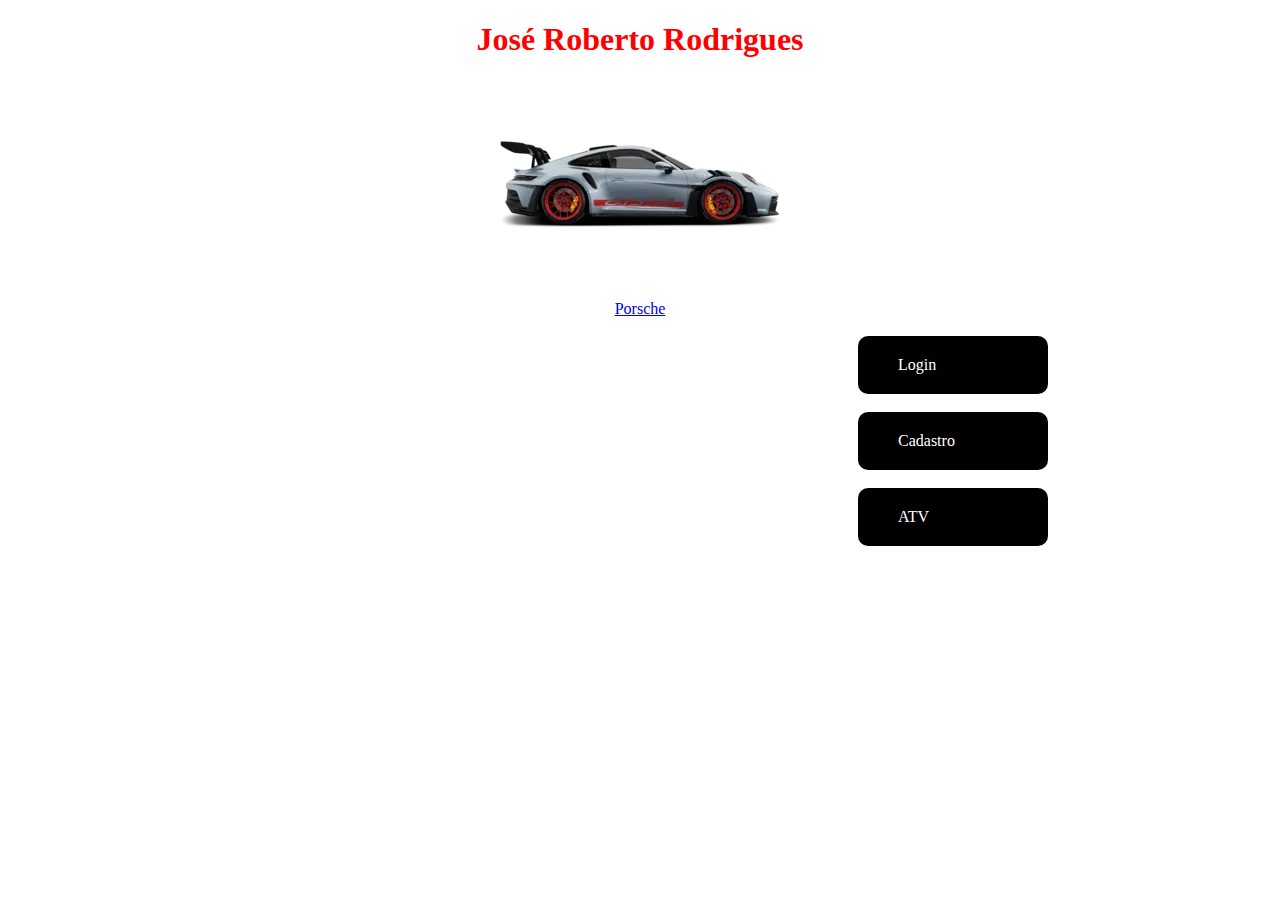
<file: Avaliação/Estrutura/Inicio/index.html>
<!DOCTYPE html>
<html lang="en">
<head>
    <meta charset="UTF-8">
    <meta name="viewport" content="width=device-width, initial-scale=1.0">
    <title>Início</title>
    <link rel="stylesheet" href="../../Visual/Inicio/style.css">
</head>
<body>
    <header>
        <h1>José Roberto Rodrigues</h1>
    </header>
    <section>
        <img src="../../Visual/Imagens/Inicio/porsche.webp" alt="Porsche">
        <br>
        <a href="https://www.porsche.com/portugal/models/911/911-gt3-rs/911-gt3-rs/">Porsche</a>
        <br>
        <br>
        <a class="button" href="../Login/login.html">Login</a>
        <br>
        <a class="button" href="../Cadastro/cadastro.html">Cadastro</a>
        <br>
        <a class="button" href="../Atv/atv.html">ATV</a>
    </section>
</body>
</html>
</file>
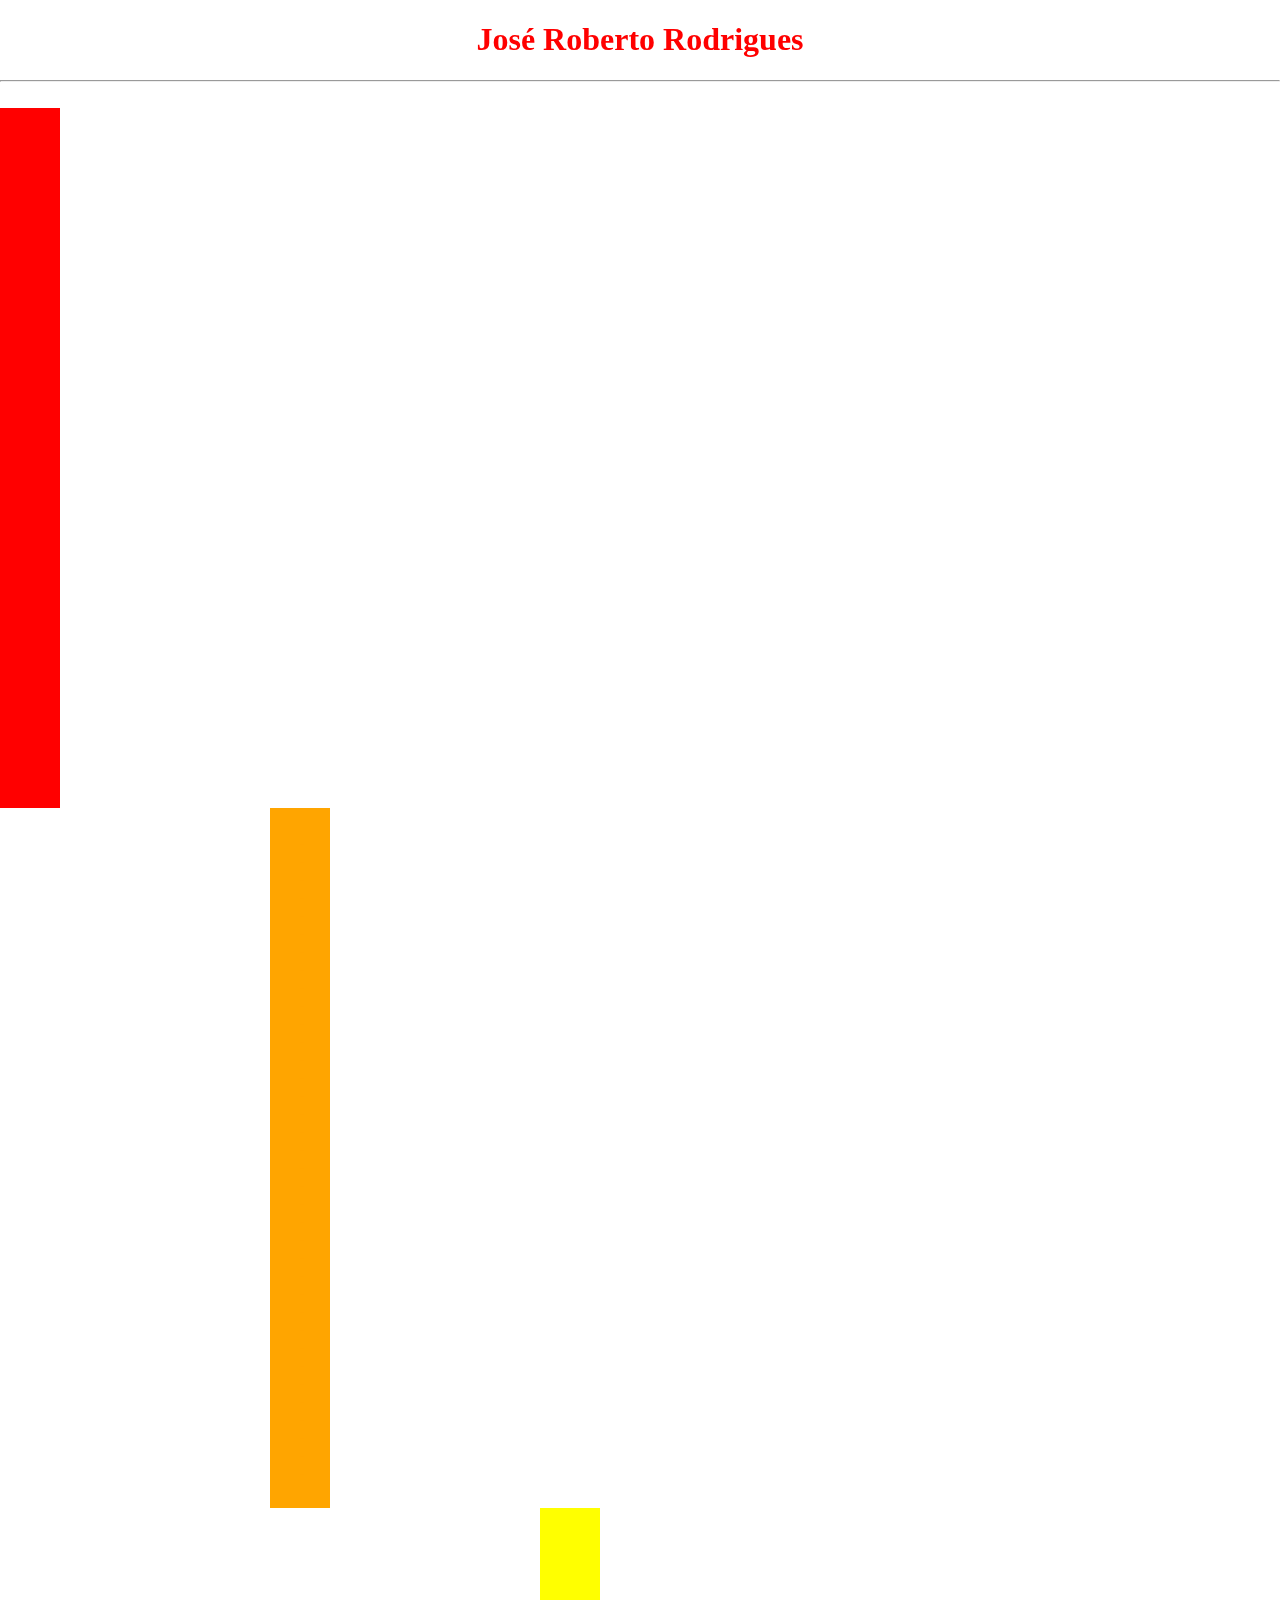
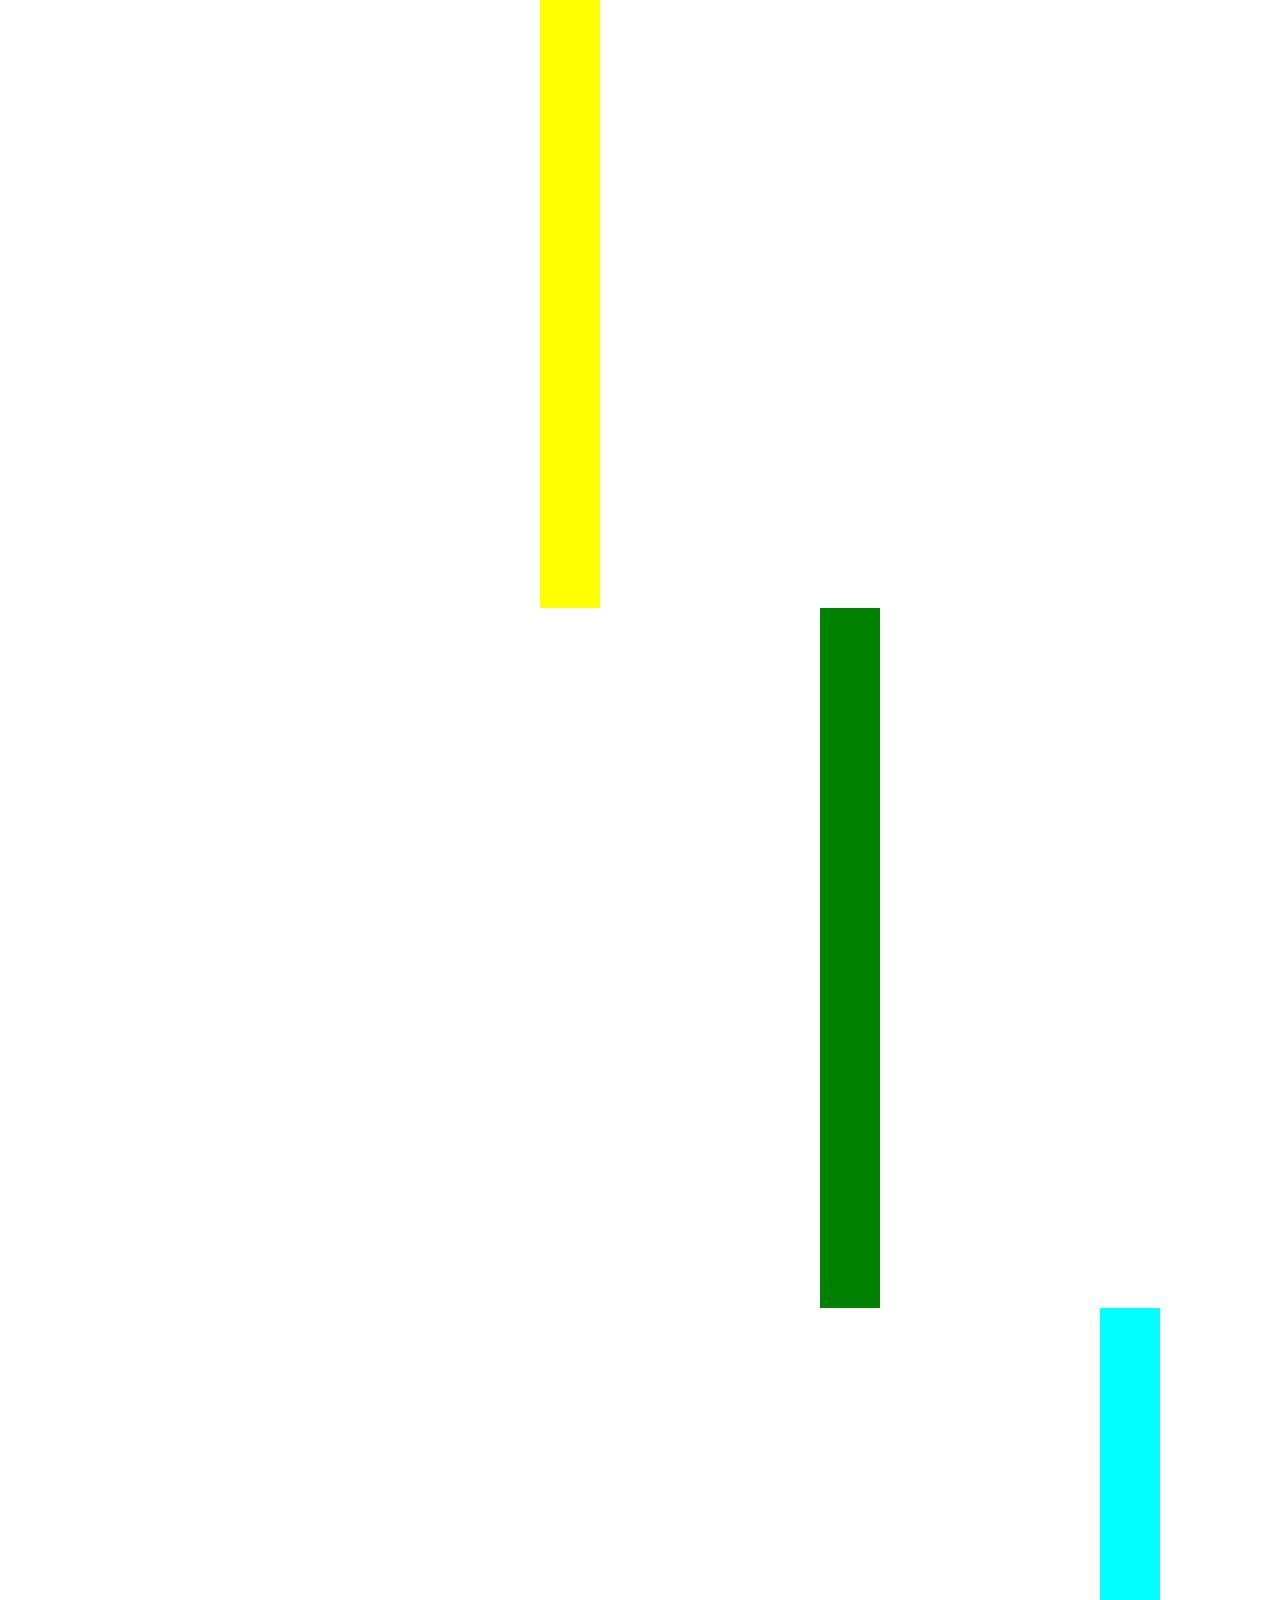
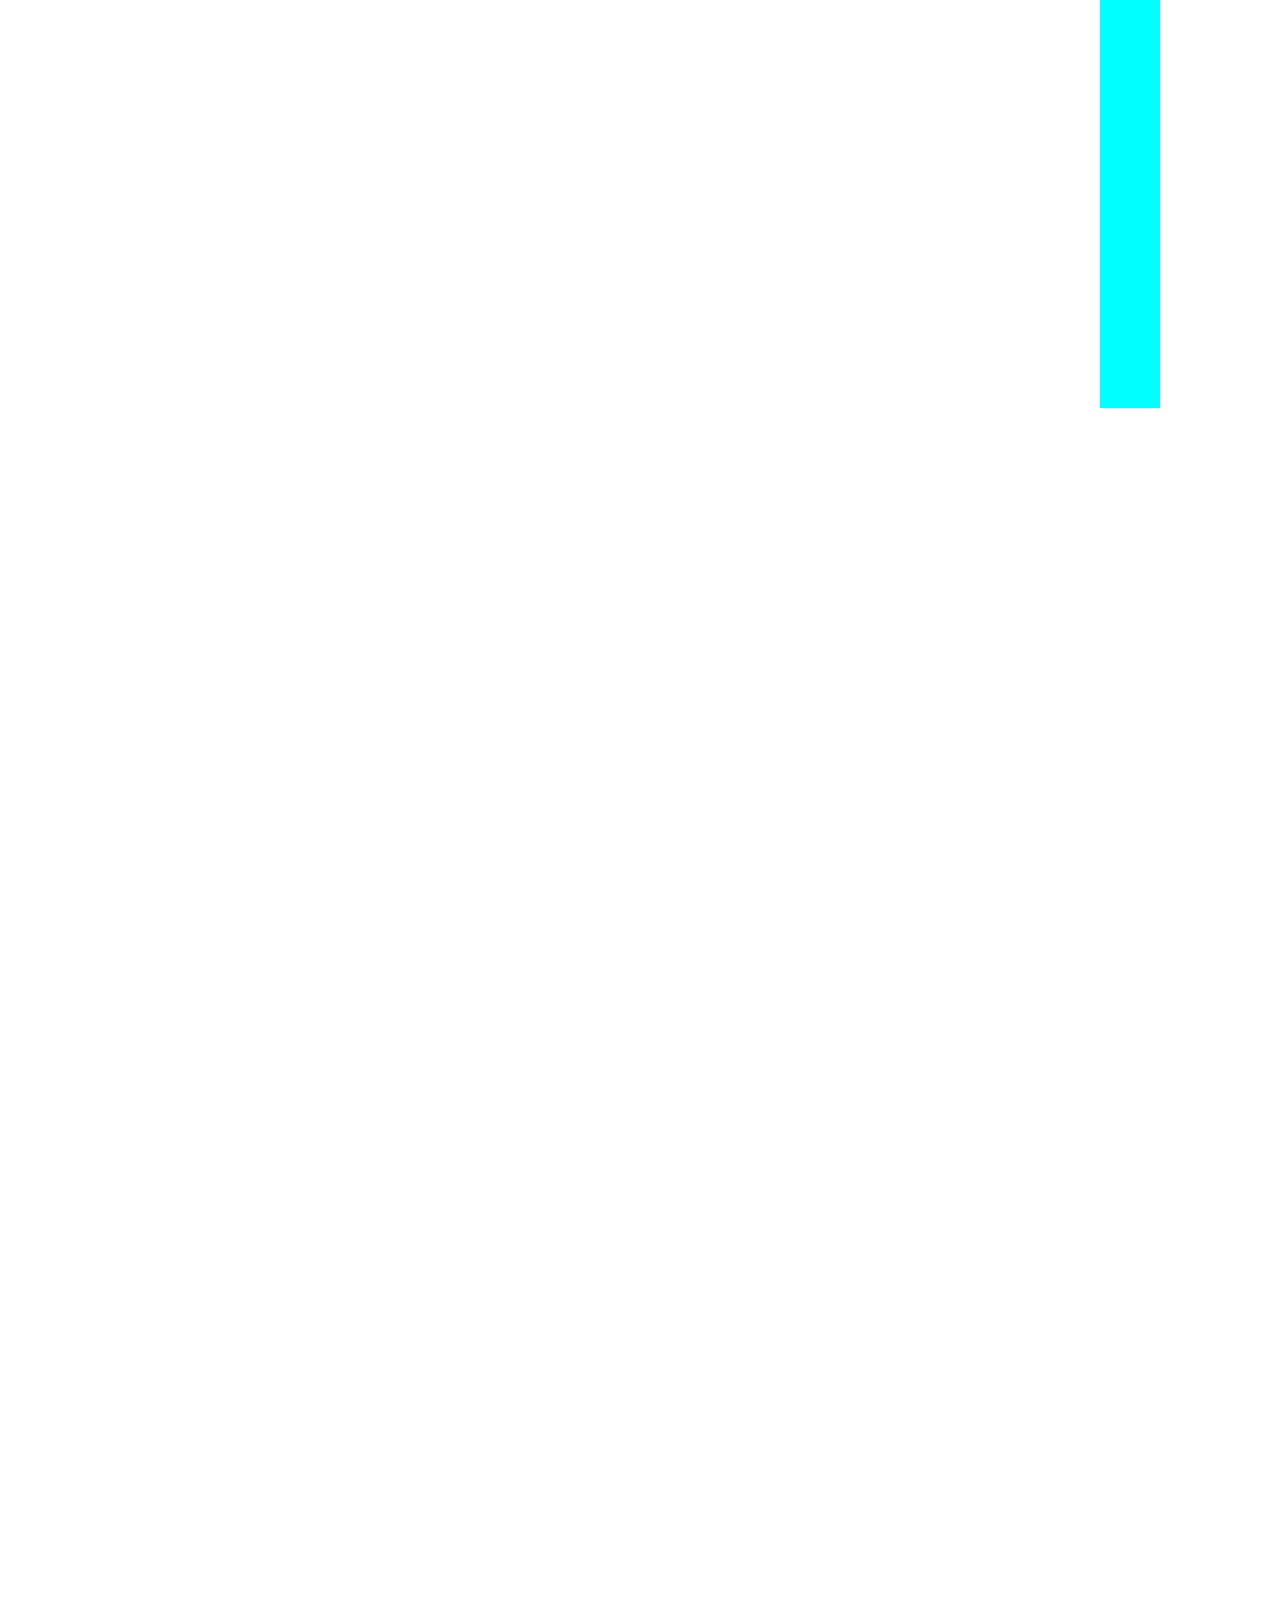
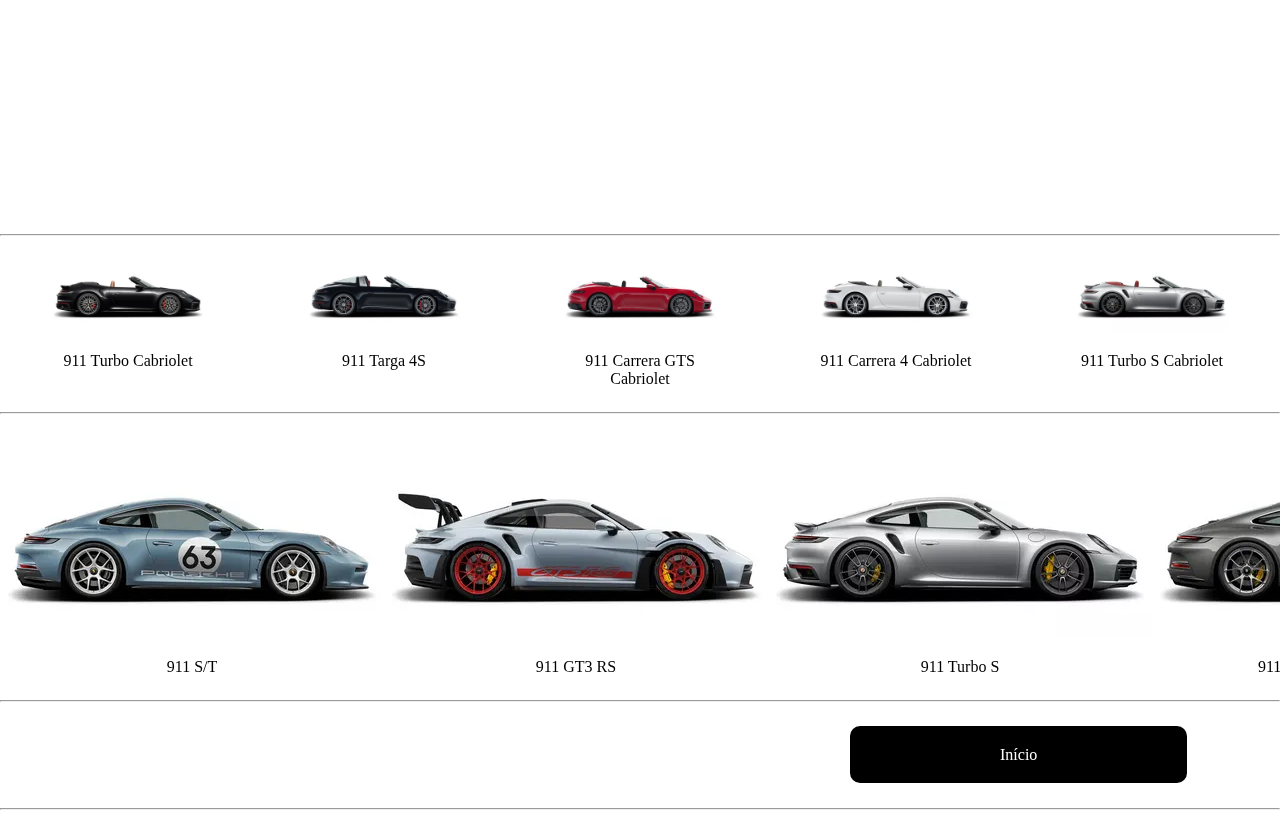
<file: Avaliação/Estrutura/Atv/atv.html>
<!DOCTYPE html>
<html lang="en">
<head>
    <meta charset="UTF-8">
    <meta name="viewport" content="width=device-width, initial-scale=1.0">
    <title>ATV</title>
    <link rel="stylesheet" href="../../Visual/Geral/atv.css">
</head>
<header>
    <h1>José Roberto Rodrigues</h1>
</header>
<hr>
<br>
<body>
    <section id="s1">
        <div id="d1">
            <p>------------------------------------</p>
        </div>
    </section>
    <section id="s2">
        <div id="d2">
            <p>------------------------------------</p>
        </div>
    </section>
    <section id="s3">
        <div id="d3">
            <p>------------------------------------</p>
        </div>
    </section>
    <section id="s4">
        <div id="d4">
            <p>------------------------------------</p>
        </div>
    </section>
    <section  id="s5">
        <div id="d5">
            <p>------------------------------------</p>
        </div>
    </section>
    <section id="s6">
        <div id="d6">
            <p>------------------------------------</p>
        </div>
    </section>
    <section id="s7">
        <div id="d7">
            <p>------------------------------------</p>
        </div>
    </section>
    <br>
    <hr>
    <section id="divsep">
        <div class="divsep">
            <img src="../../Visual/Imagens/Geral/porsche-thumbwhite.webp" alt="porsche">
            <p>911 Turbo Cabriolet</p>
        </div>
        <div class="divsep">
            <img src="../../Visual/Imagens/Geral/porsche-thumbwhite (1).webp" alt="porsche">
            <p>911 Targa 4S</p>
        </div>
        <div class="divsep">
            <img src="../../Visual/Imagens/Geral/porsche-thumbwhite (2).webp" alt="porsche">
            <p>911 Carrera GTS Cabriolet</p>
        </div>
        <div class="divsep">
            <img src="../../Visual/Imagens/Geral/porsche-thumbwhite (3).webp" alt="porsche">
            <p>911 Carrera 4 Cabriolet</p>
        </div>
        <div class="divsep">
            <img src="../../Visual/Imagens/Geral/porsche-thumbwhite (10).webp" alt="porsche">
            <p>911 Turbo S Cabriolet</p>
        </div>
    </section>
    <hr>
    <section id="divjunt">
        <div class="divjunt">
            <img src="../../Visual/Imagens/Geral/porsche-thumbwhite (5).webp" alt="porsche">
            <p>911 S/T</p>
        </div>
        <div class="divjunt">
            <img src="../../Visual/Imagens/Geral/porsche-thumbwhite (6).webp" alt="porsche">
            <p>911 GT3 RS</p>
        </div>
        <div class="divjunt">
            <img src="../../Visual/Imagens/Geral/porsche-thumbwhite (7).webp" alt="porsche">
            <p>911 Turbo S</p>
        </div>
        <div class="divjunt">
            <img src="../../Visual/Imagens/Geral/porsche-thumbwhite (8).webp" alt="porsche">
            <p>911 GT3 c/ pacote Touring</p>
        </div>  
        <div class="divjunt">
            <img src="../../Visual/Imagens/Geral/porsche-thumbwhite (9).webp" alt="porsche">
            <p>911 GT3</p>
        </div>
    </section>
    <hr>
    <br>
    <br>
    <section id="button">
        <a href="../Inicio/index.html">Início</a>
    </section>
    <br>
    <br>
    <hr>
</body>
</html>
</file>
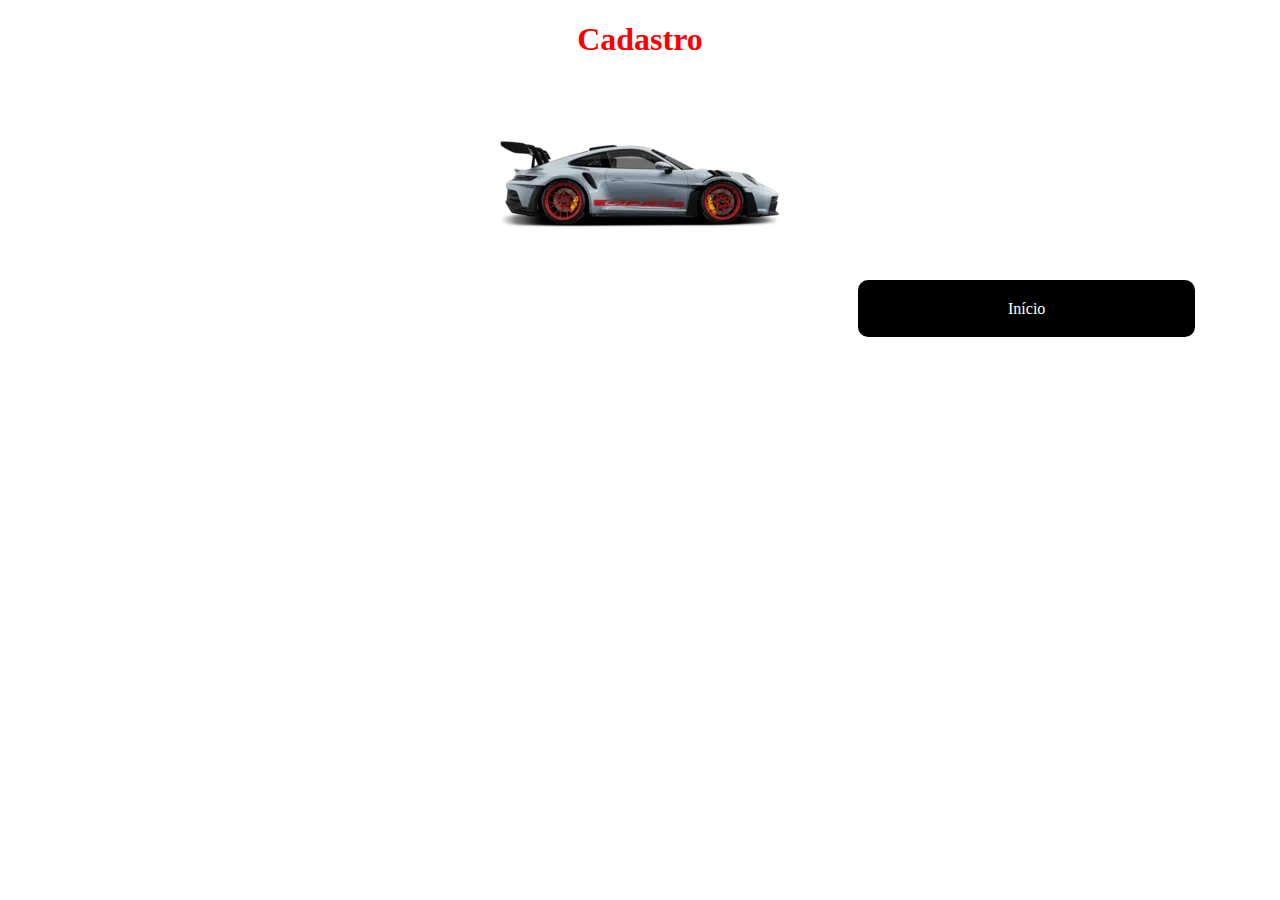
<file: Avaliação/Estrutura/Cadastro/cadastro.html>
<!DOCTYPE html>
<html lang="en">
<head>
    <meta charset="UTF-8">
    <meta name="viewport" content="width=device-width, initial-scale=1.0">
    <title>Cadastro</title>
    <link rel="stylesheet" href="../../Visual/Geral/geral.css">
</head>
<body>
    <header>
        <h1>Cadastro</h1>
        <img src="../../Visual/Imagens/Geral/porsche.webp" alt="Porsche">
    </header>
    <section>
        <a href="../Inicio/index.html">Início</a>
    </section>
</body>
</html>
</file>
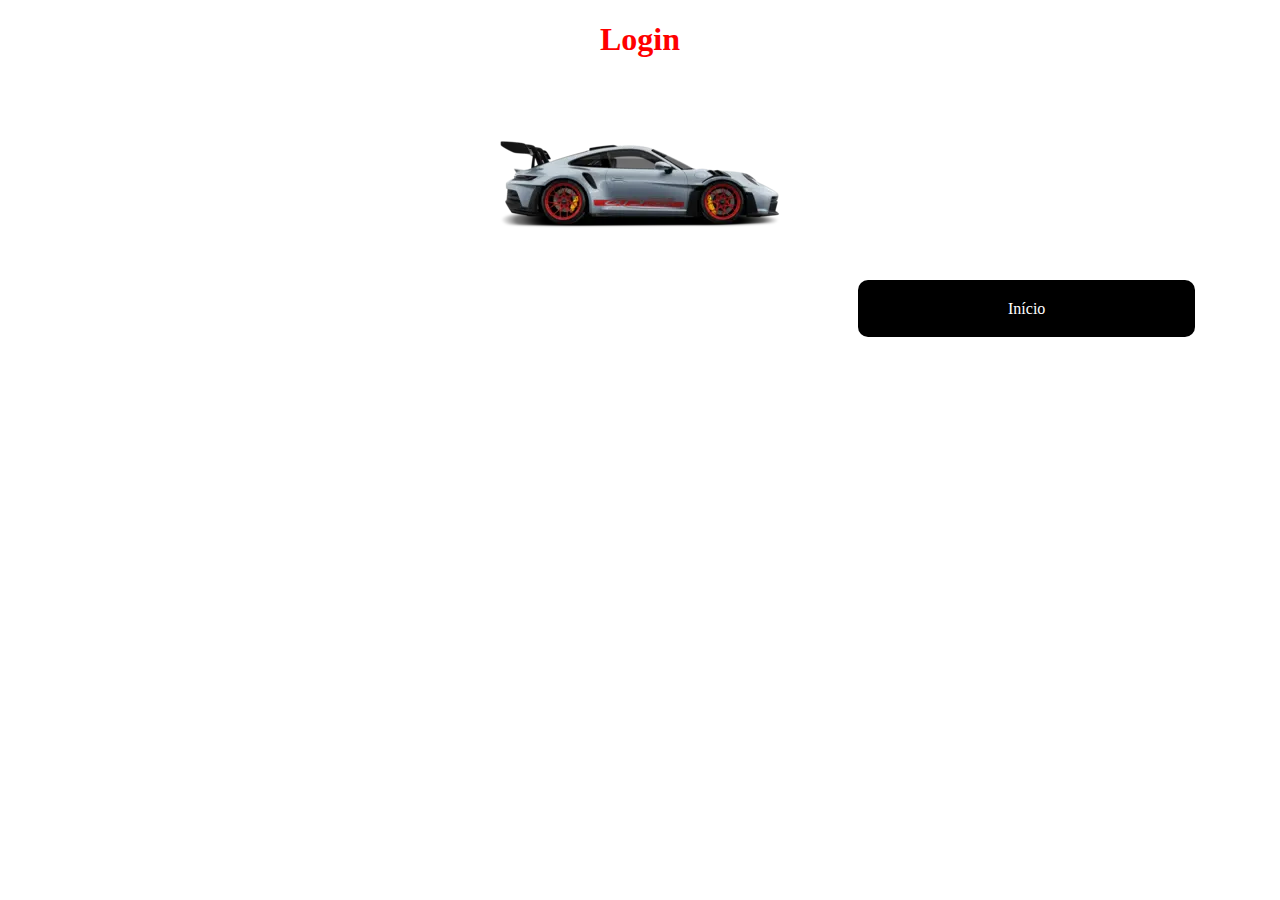
<file: Avaliação/Estrutura/Login/login.html>
<!DOCTYPE html>
<html lang="en">
<head>
    <meta charset="UTF-8">
    <meta name="viewport" content="width=device-width, initial-scale=1.0">
    <title>Login</title>
    <link rel="stylesheet" href="../../Visual/Geral/geral.css">
</head>
<body>
    <header>
        <h1>Login</h1>
        <img src="../../Visual/Imagens/Geral/porsche.webp" alt="Porsche">
    </header>
    <section>
        <a href="../Inicio/index.html">Início</a>
    </section>
</body>
</html>
</file>
<file: Avaliação/Visual/Inicio/style.css>
body {
    text-align: center;
    color: red;
}

img {
    align-items: center;
}

.button{
    background-color: rgb(0, 0, 0);
    color: rgb(255, 255, 255);
    text-decoration: none;
    border-radius: 10px;
    padding-left: 40px;
    padding-right: 150px;
    padding-top: 20px;
    padding-bottom: 20px;
    transition-duration: 0.6s;
    position: center;
    display: flex;
    margin: 0px 850px;
}

a:hover{
    background-color: white;
    color: black;
    border: 2px solid black;
}
</file>
<file: Avaliação/Visual/Geral/atv.css>
header{
    text-align: center;
    color: red;
}

body{
    margin: 0;
    padding: 0;
    align-items: center;
}

section{
    text-align: center;
}

#s1{
    padding-left: 0;
    padding-right: 1700px;
}

#d1{
    width: 100%;
    background-color: red;
    color: red;
    padding: 10px;
    padding-right: 30px;
    padding-left: 30px;
}

#s2{
    margin-left: 270px;
    padding-right: 1450px;
}

#d2{
    width: 100%;
    background-color: orange;
    color: orange;
    padding: 10px;
    padding-right: 30px;
    padding-left: 30px;
}

#s3{
    margin-left: 540px;
    padding-right: 1180px;
}

#d3{
    width: 100%;
    background-color: yellow;
    color: yellow;
    padding: 10px;
    padding-right: 30px;
    padding-left: 30px;
}

#s4{
    margin-left: 820px;
    margin-right: 900px;
}

#d4{
    width: 100%;
    background-color: green;
    color: green;
    padding: 10px;
    padding-right: 30px;
    padding-left: 30px;
}

#s5{
    margin-left: 1100px;
    padding-right: 620px;
}

#d5{
    width: 100%;
    background-color: #00ffff;
    color: #00ffff;
    padding: 10px;
    padding-right: 30px;
    padding-left: 30px;
}

#s6{
    margin-left: 1380px;
    padding-right: 340px;
}

#d6{
    width: 100%;
    background-color: blue;
    color: blue;
    padding: 10px;
    padding-right: 30px;
    padding-left: 30px;
}

#s7{
    margin-left: 1660px;
    padding-right: 60px;
}

#d7{
    width: 100%;
    background-color: purple;
    color: purple;
    padding: 10px;
    padding-right: 30px;
    padding-left: 30px;
}

#divsep{
    display: flex;
    justify-content: space-around;
    padding: 0px 0px;
}

.divsep{
    flex-basis: 30%;
    margin-left: 50px;
    margin-right: 50px;
    text-align: center;
}

.divsep img{
    width: 100%;
    height: auto;
    border-radius: 10px;
    mix-blend-mode: multiply;
}

#divjunt{
    display: flex;
    justify-content: space-around;
    padding: 0px 0px;
}

a{
    background-color: rgb(0, 0, 0);
    color: rgb(255, 255, 255);
    text-decoration: none;
    border-radius: 10px;
    padding-left: 150px;
    padding-right: 150px;
    padding-top: 20px;
    padding-bottom: 20px;
    transition-duration: 0.6s;
    position: center;
    display: center;
    margin: 0px 850px;
}

a:hover{
    background-color: white;
    color: black;
    border: 2px solid black;
}
</file>
<file: Avaliação/Visual/Geral/geral.css>
header{
    text-align: center;
    color: red;
}

section {
    text-align: center;
}

a{
    background-color: rgb(0, 0, 0);
    color: rgb(255, 255, 255);
    text-decoration: none;
    border-radius: 10px;
    padding-left: 150px;
    padding-right: 150px;
    padding-top: 20px;
    padding-bottom: 20px;
    transition-duration: 0.6s;
    position: center;
    display: center;
    margin: 0px 850px;
}

a:hover{
    background-color: white;
    color: black;
    border: 2px solid black;
}
</file>
